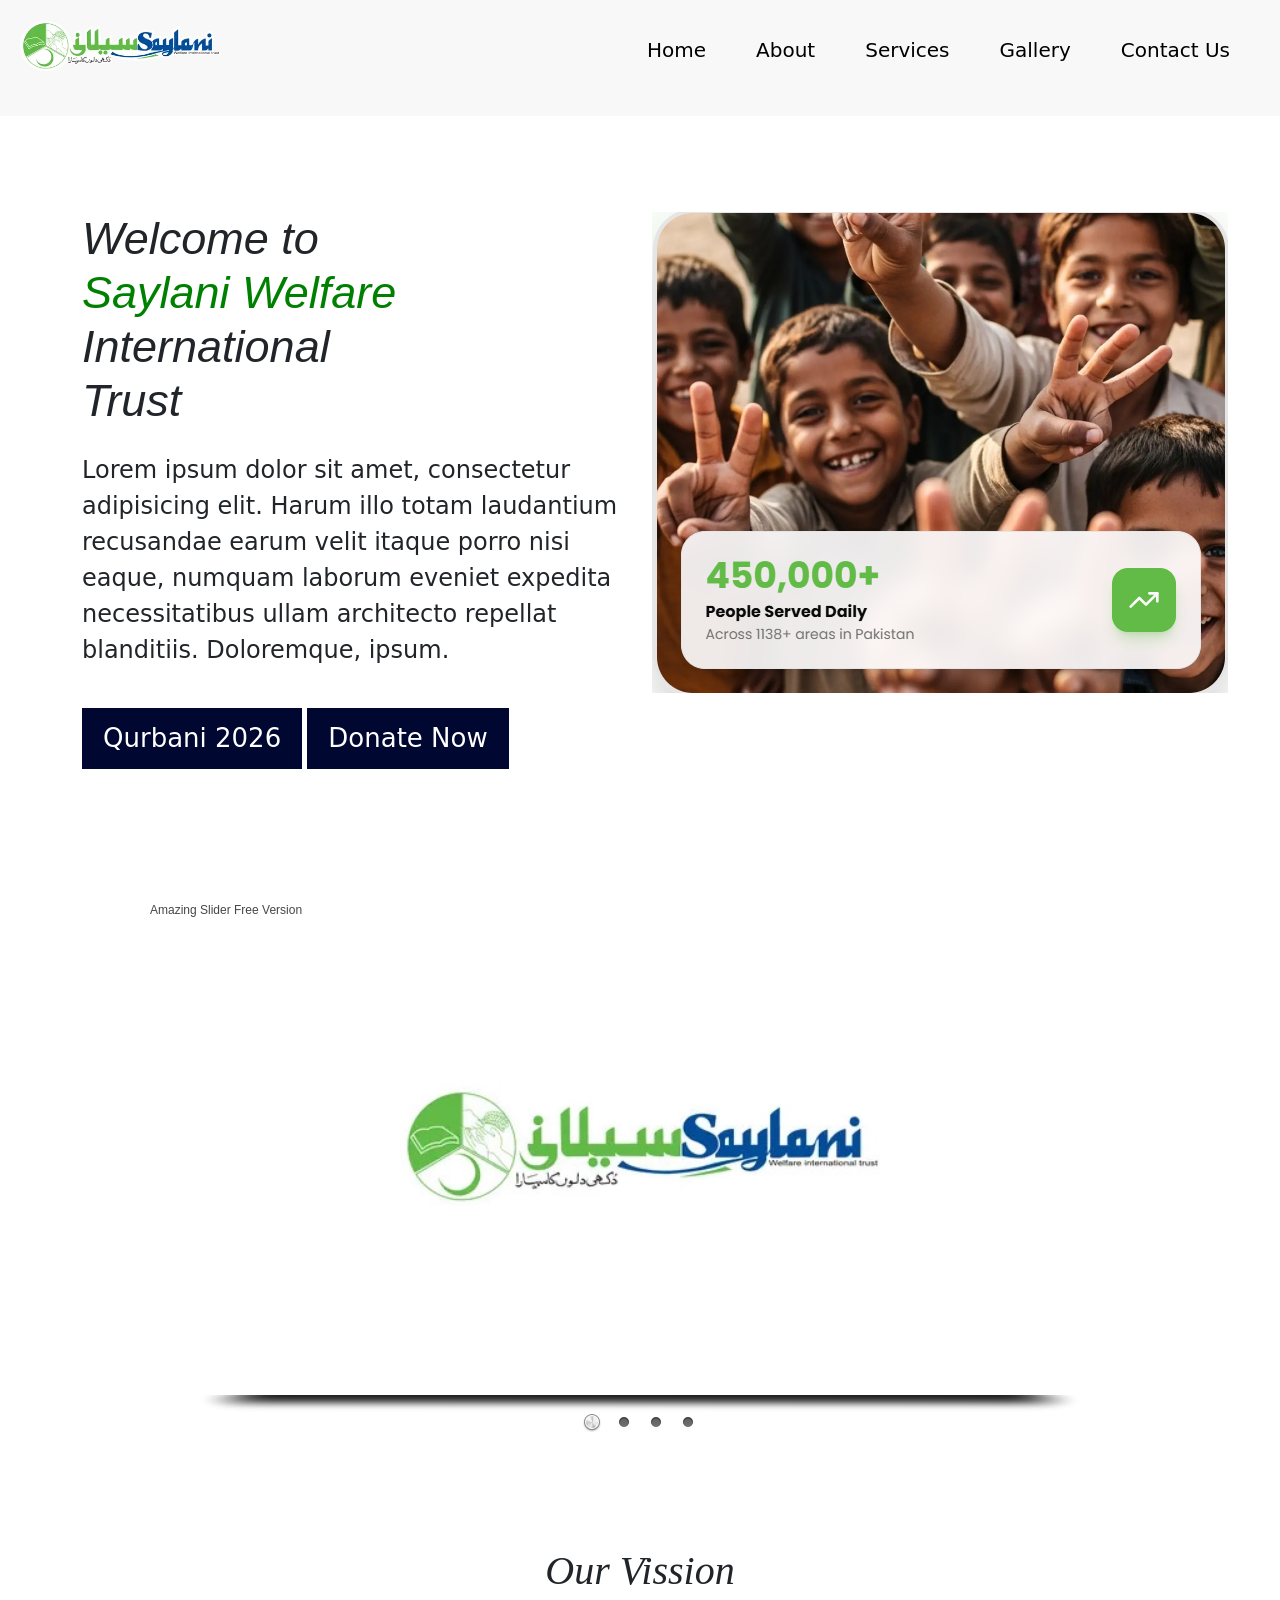
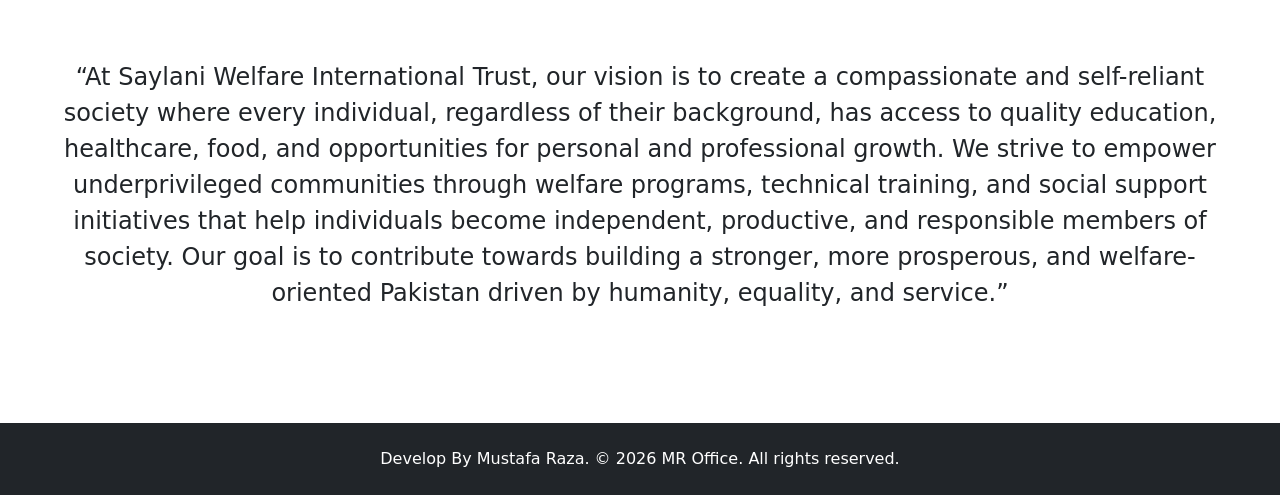
<file: index.html>
<!DOCTYPE html>
<html lang="en">

<head>
    <meta charset="UTF-8">
    <meta name="viewport" content="width=device-width, initial-scale=1.0">
    <title>Website</title>
    <link rel="shortcut icon" href="./assest" type="image/x-icon">
    <link rel="stylesheet" href="style.css">
    <script src="./sliderengine/jquery.js"></script>
    <script src="./sliderengine/amazingslider.js"></script>
    <link rel="stylesheet" type="text/css" href="./sliderengine/amazingslider-1.css">
    <script src="./sliderengine/initslider-1.js"></script>
    <link href="https://cdn.jsdelivr.net/npm/bootstrap@5.3.8/dist/css/bootstrap.min.css" rel="stylesheet"
        integrity="sha384-sRIl4kxILFvY47J16cr9ZwB07vP4J8+LH7qKQnuqkuIAvNWLzeN8tE5YBujZqJLB" crossorigin="anonymous">
</head>

<body>

    <nav>
        <div class="link">
            <div class="logo"><a href="./index.html"><img src="./assest/images/logo" alt=""></a></div>
            <ol>
                <li><a href="#">Home</a></li>
                <li><a href="./about.html">About</a></li>
                <li><a href="./services.html">Services</a></li>
                <li><a href="./gallery.html">Gallery</a></li>
                <li><a href="./contact.html">Contact Us</a></li>
            </ol>
        </div>
    </nav>

    <div class="part">
        <div class="container pt-5 pb-5">
            <div class="row d-flex pt-5 pb-5">
                <div class="col-12 col-md-6 wel">
                    <h1>Welcome to <br>
                    <span>Saylani Welfare</span><br>
                    International <br>
                    Trust
                    </h1>

                    <p class="pt-3 fs-4">
                        Lorem ipsum dolor sit amet, consectetur adipisicing elit. Harum illo totam laudantium recusandae earum velit itaque porro nisi eaque, numquam laborum eveniet expedita necessitatibus ullam architecto repellat blanditiis. Doloremque, ipsum. 
                    </p>
                    
                    <div class="pt-4">
                        <button>Qurbani 2026</button>
                        <button>Donate Now</button>
                    </div>

                </div>
                <div class="col-12 col-md-6">
                    <img src="./assest/images/Screenshot 2026-05-20 093532.png" alt="">
                </div>
            </div>
        </div>
    </div>


    <div class="amazingslider-wrapper" id="amazingslider-wrapper-1"
        style="display:block;position:relative;max-width:1000px;margin:30px auto 56px;">
        <div class="amazingslider" id="amazingslider-1" style="display:block;position:relative;margin:0 auto;">
            <ul class="amazingslider-slides" style="display:none;">
                <li><img src="./images/logo.jpg" />
                    <a href="https://saylaniwelfare.com/"><button class="amazingsliderbutton as-btn-blue-medium">Saylani Welfare</button></a>
                </li>
                <li><img src="./images/images.jpg" />
                    <a href="https://www.saylanimit.com/enroll"><button
                            class="amazingsliderbutton as-btn-blue-medium">Addimssion Open</button></a>
                </li>
                <li><img src="./images/smit.png" />
                    <a href="https://lms.saylanimit.com/"><button class="amazingsliderbutton as-btn-blue-medium">StudentPortal</button></a>
                </li>
                <li><img src="./images/360_F_634319630_txtgmPLEEQ8o4zaxec2WKrLWUBqdBBQn.jpg" />
                    <a href="https://www.youtube.com/@SaylaniMassITTraining"><button class="amazingsliderbutton as-btn-blue-medium">SMIT Channel</button></a>
                </li>
            </ul>
            <ul class="amazingslider-thumbnails" style="display:none;">
                <li><img src="./images/logo-tn.jpg" /></li>
                <li><img src="./images/images-tn.jpg" /></li>
                <li><img src="./images/smit-tn.png" /></li>
                <li><img src="./images/360_F_634319630_txtgmPLEEQ8o4zaxec2WKrLWUBqdBBQn-tn.jpg" /></li>
            </ul>
            <div class="amazingslider-engine"><a href="http://amazingslider.com" title="jQuery Image Slider">jQuery Image Slider</a></div>
        </div>
    </div>

    <div class="part pt-5">
        <div class="conatiner pt-5 ">
            <h1 class="text-center">Our Vission</h1>
            <div class="row pt-2">
                <div class="fs-4 p-5 text-center">
                    <p>
                        “At Saylani Welfare International Trust, our vision is to create a compassionate and self-reliant society where every individual, regardless of their background, has access to quality education, healthcare, food, and opportunities for personal and professional growth. We strive to empower underprivileged communities through welfare programs, technical training, and social support initiatives that help individuals become independent, productive, and responsible members of society. Our goal is to contribute towards building a stronger, more prosperous, and welfare-oriented Pakistan driven by humanity, equality, and service.”
                    </p>
                </div>
            </div>
        </div>
    </div>


    <footer class="bg-dark text-white text-center py-4 mt-5">
        <div class="container">
            Develop By Mustafa Raza. © 2026 MR Office. All rights reserved.
        </div>
    </footer>

    <script src="https://cdn.jsdelivr.net/npm/bootstrap@5.3.8/dist/js/bootstrap.bundle.min.js"
        integrity="sha384-FKyoEForCGlyvwx9Hj09JcYn3nv7wiPVlz7YYwJrWVcXK/BmnVDxM+D2scQbITxI"
        crossorigin="anonymous"></script>
</body>

</html>
</file>
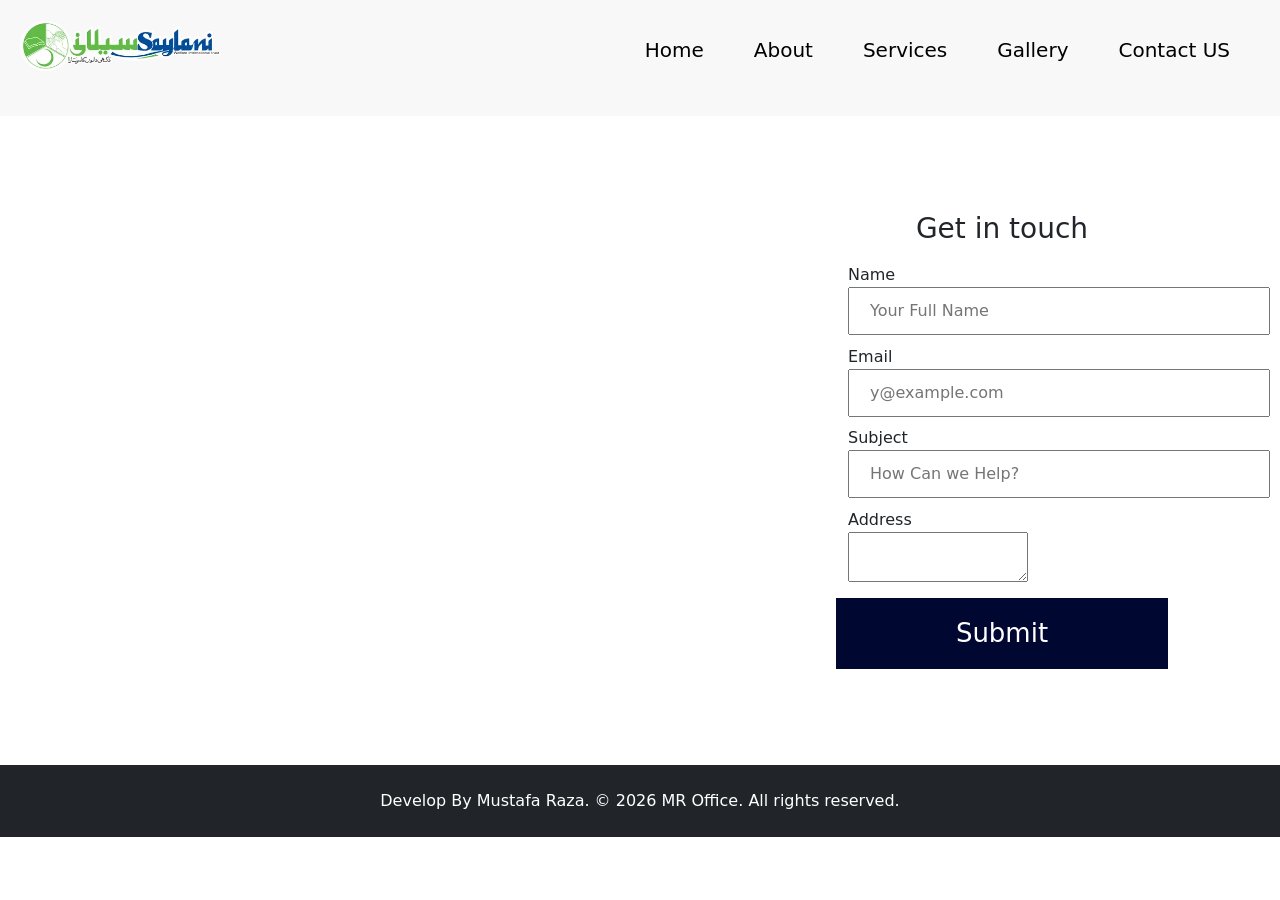
<file: contact.html>
<!DOCTYPE html>
<html lang="en">
<head>
    <meta charset="UTF-8">
    <meta name="viewport" content="width=device-width, initial-scale=1.0">
    <title>Services</title>
    <link rel="shortcut icon" href="" type="image/x-icon">
    <link rel="stylesheet" href="style.css">
    <link href="https://cdn.jsdelivr.net/npm/bootstrap@5.3.8/dist/css/bootstrap.min.css" rel="stylesheet" integrity="sha384-sRIl4kxILFvY47J16cr9ZwB07vP4J8+LH7qKQnuqkuIAvNWLzeN8tE5YBujZqJLB" crossorigin="anonymous">
</head>
<body>

    <nav>
        <div class="link">
            <div class="logo"><a href="./index.html"><img src="./assest/images/logo" alt=""></a></div>
            <ol>
                <li><a href="./index.html">Home</a></li>
                <li><a href="./about.html">About</a></li>
                <li><a href="./services.html">Services</a></li>
                <li><a href="./gallery.html">Gallery</a></li>
                <li><a href="#">Contact US</a></li>
            </ol>
        </div>
    </nav>

    <div class="part">
        <div class="container p-5">
            <div class="row pt-5 d-flex justify-content-around">
                <div class="col-12 col-md-8">
                    <iframe src="https://www.google.com/maps/embed?pb=!1m18!1m12!1m3!1d3619.447785978053!2d67.0679936!3d24.882703199999995!2m3!1f0!2f0!3f0!3m2!1i1024!2i768!4f13.1!3m3!1m2!1s0x3eb33eebb56aaaab%3A0x27ab04809ef5020a!2sSaylani%20Welfare%20International%20Trust%20Head%20Office.!5e0!3m2!1sen!2s!4v1779252340508!5m2!1sen!2s" width="600" height="450" style="border:0;" allowfullscreen="" loading="lazy" referrerpolicy="no-referrer-when-downgrade"></iframe>
                </div>
                <div class="col-12 col-md-4 row">
                    <h3 class="text-center">Get in touch</h3>
                    <label for="name" class="col-12 col-md-12">
                        Name <br><input size="42" type="text" id="name" placeholder="Your Full Name">
                    </label>
                    <label for="email" class="col-12 col-md-12">
                         Email <br><input size="42" type="email" id="email" placeholder="y@example.com">
                    </label>
                    <label for="subject col-12 col-md-12">
                        Subject <br><input size="42" type="text" id="subject" placeholder="How Can we Help?">
                    </label>
                    <label for="address">
                        Address <br><textarea name="address" id="address"></textarea>
                    </label>
                    <button class="col-8 col-md-12" type="submit">Submit</button>
                </div>
            </div>
        </div>
    </div>


    
    <footer class="bg-dark text-white text-center py-4 mt-5">
        <div class="container">
            Develop By Mustafa Raza. © 2026 MR Office. All rights reserved.
        </div>
    </footer>

    <script src="https://cdn.jsdelivr.net/npm/bootstrap@5.3.8/dist/js/bootstrap.bundle.min.js" integrity="sha384-FKyoEForCGlyvwx9Hj09JcYn3nv7wiPVlz7YYwJrWVcXK/BmnVDxM+D2scQbITxI" crossorigin="anonymous"></script>
</body>
</html>
</file>
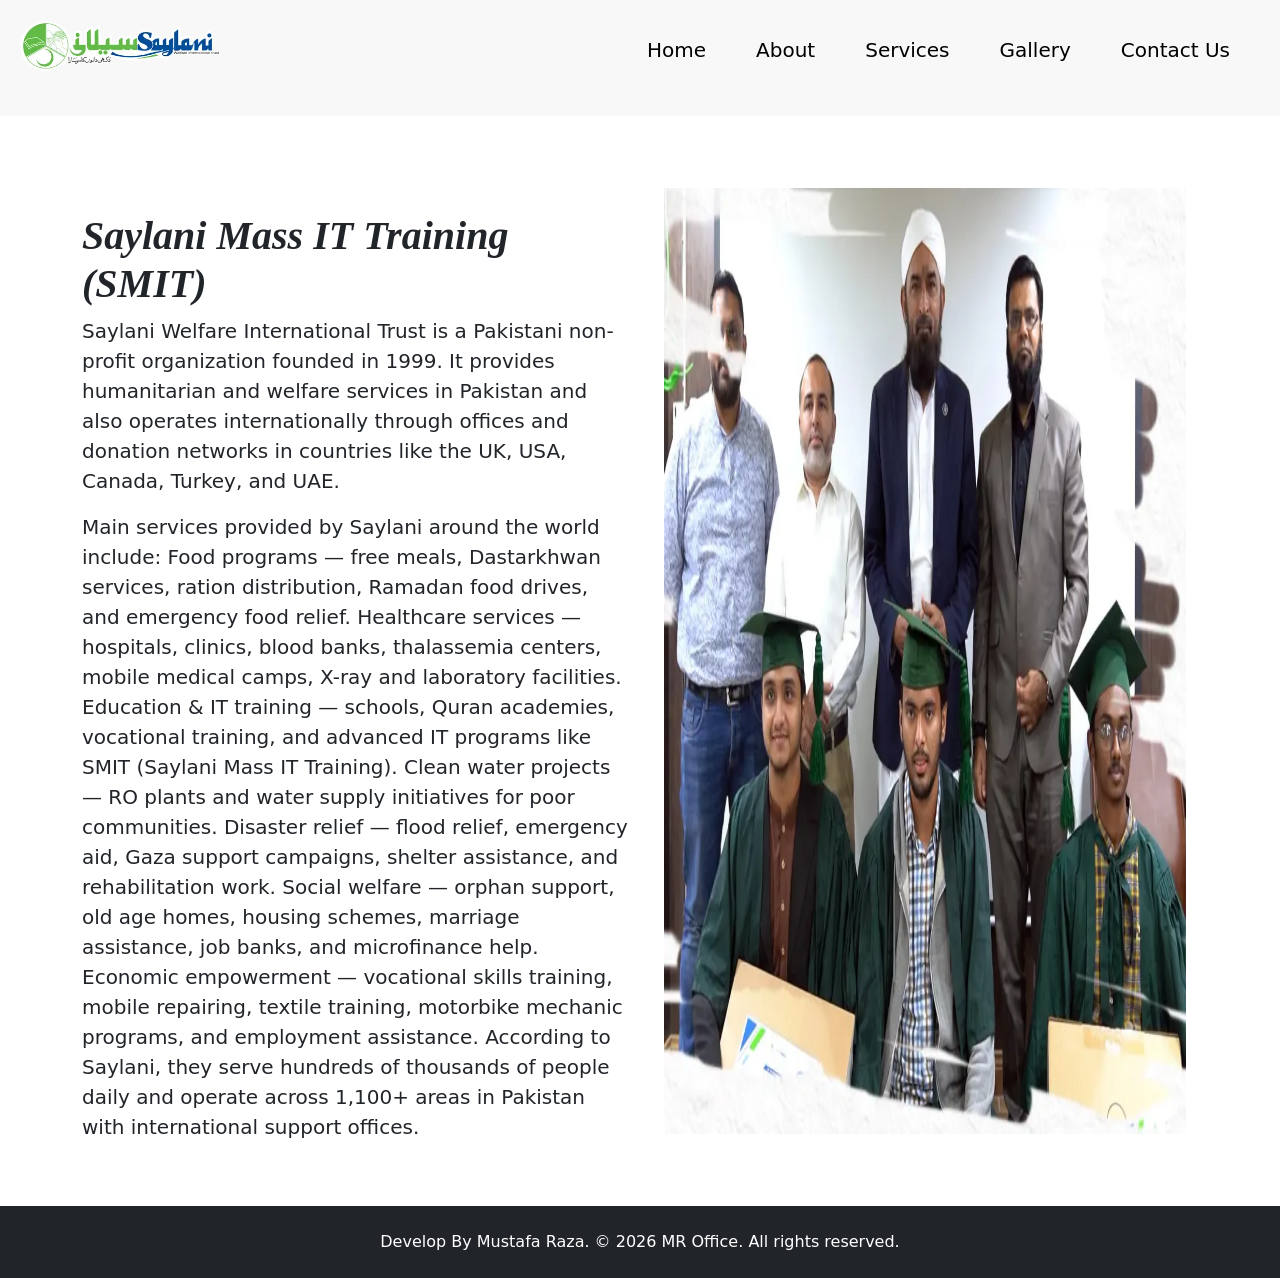
<file: services.html>
<!DOCTYPE html>
<html lang="en">
<head>
    <meta charset="UTF-8">
    <meta name="viewport" content="width=device-width, initial-scale=1.0">
    <title>Services</title>
    <link rel="shortcut icon" href="" type="image/x-icon">
    <link rel="stylesheet" href="style.css">
    <link href="https://cdn.jsdelivr.net/npm/bootstrap@5.3.8/dist/css/bootstrap.min.css" rel="stylesheet" integrity="sha384-sRIl4kxILFvY47J16cr9ZwB07vP4J8+LH7qKQnuqkuIAvNWLzeN8tE5YBujZqJLB" crossorigin="anonymous">
</head>
<body>

    <nav>
        <div class="link">
            <div class="logo"><a href="./index.html"><img src="./assest/images/logo" alt=""></a></div>
            <ol>
                <li><a href="./index.html">Home</a></li>
                <li><a href="./about.html">About</a></li>
                <li><a href="#">Services</a></li>
                <li><a href="./gallery.html">Gallery</a></li>
                <li><a href="./contact.html">Contact Us</a></li>
            </ol>
        </div>
    </nav>

    <div class="part">
        <div class="container">
            <div class="row d-flex pt-5">
                <div class="col-12 col-md-6 pt-5">
                    <h1 class="fw-bold">Saylani Mass IT Training<br>(SMIT)</h1>
                    <p class="fs-5">
                        Saylani Welfare International Trust is a Pakistani non-profit organization founded in 1999. It provides humanitarian and welfare services in Pakistan and also operates internationally through offices and donation networks in countries like the UK, USA, Canada, Turkey, and UAE.
                    </p>
                    <p class="fs-5">
                        Main services provided by Saylani around the world include:
                        Food programs — free meals, Dastarkhwan services, ration distribution, Ramadan food drives, and emergency food relief.
                        Healthcare services — hospitals, clinics, blood banks, thalassemia centers, mobile medical camps, X-ray and laboratory facilities.
                        Education & IT training — schools, Quran academies, vocational training, and advanced IT programs like SMIT (Saylani Mass IT Training).
                        Clean water projects — RO plants and water supply initiatives for poor communities.
                        Disaster relief — flood relief, emergency aid, Gaza support campaigns, shelter assistance, and rehabilitation work.
                        Social welfare — orphan support, old age homes, housing schemes, marriage assistance, job banks, and microfinance help.
                        Economic empowerment — vocational skills training, mobile repairing, textile training, motorbike mechanic programs, and employment assistance.
                        According to Saylani, they serve hundreds of thousands of people daily and operate across 1,100+ areas in Pakistan with international support offices.
                    </p>
                </div>
                <div class="col-12 col-md-6 p-4 d-flex justify-content-center">
                    <img src="./assest/images/smit.webp" class="img-fluid" alt="">
                </div>
            </div>
        </div>
    </div>
    
    <footer class="bg-dark text-white text-center py-4 mt-5">
        <div class="container">
            Develop By Mustafa Raza. © 2026 MR Office. All rights reserved.
        </div>
    </footer>

    <script src="https://cdn.jsdelivr.net/npm/bootstrap@5.3.8/dist/js/bootstrap.bundle.min.js" integrity="sha384-FKyoEForCGlyvwx9Hj09JcYn3nv7wiPVlz7YYwJrWVcXK/BmnVDxM+D2scQbITxI" crossorigin="anonymous"></script>
</body>
</html>
</file>
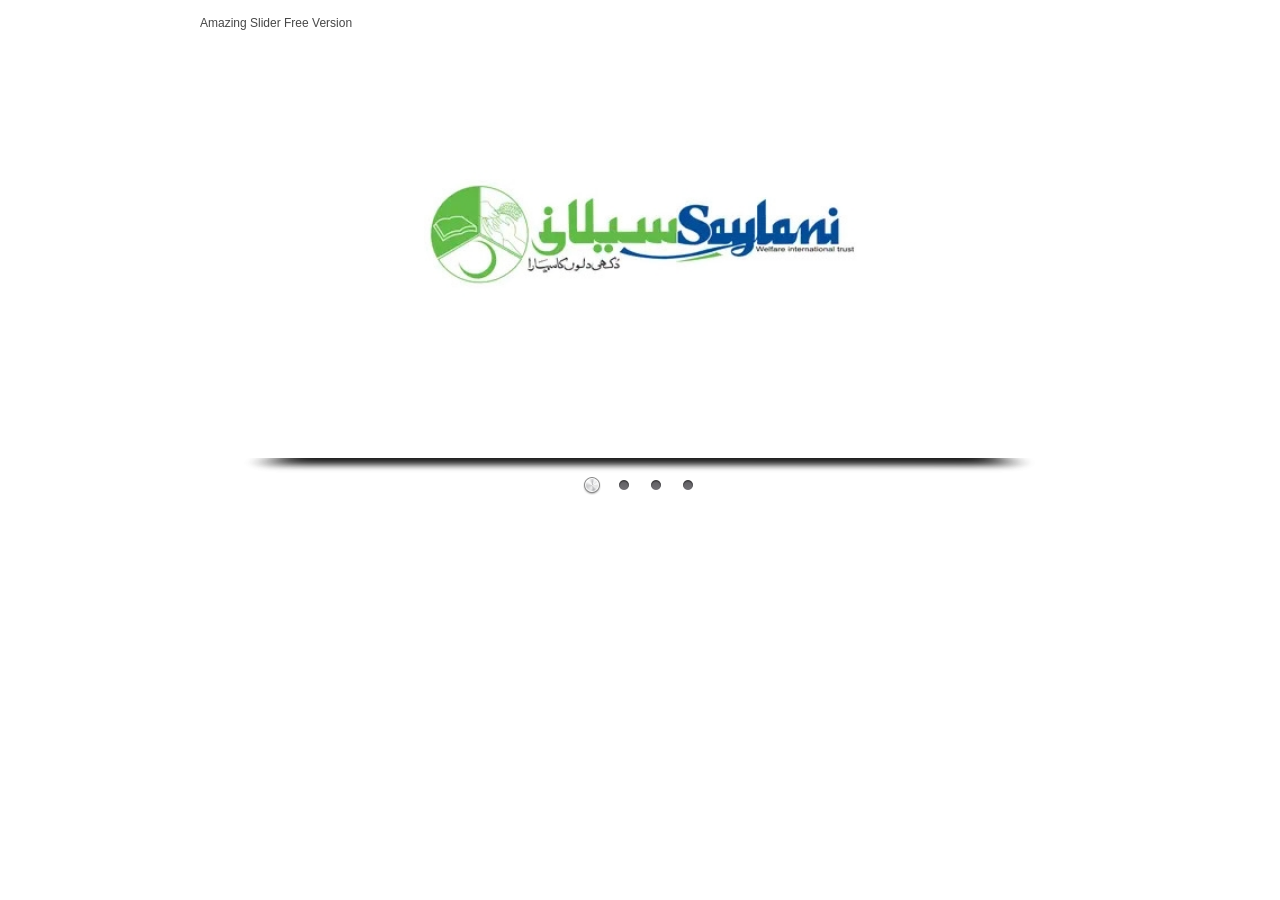
<file: slider.html>
<!DOCTYPE html>
<html>
<head>
    <meta http-equiv="content-type" content="text/html;charset=utf-8"/>
    <title>Amazing Slider</title>
    
    <!-- Insert to your webpage before the </head> -->
    <script src="sliderengine/jquery.js"></script>
    <script src="sliderengine/amazingslider.js"></script>
    <link rel="stylesheet" type="text/css" href="sliderengine/amazingslider-1.css">
    <script src="sliderengine/initslider-1.js"></script>
    <!-- End of head section HTML codes -->
    
</head>
<body>
    
    <!-- Insert to your webpage where you want to display the slider -->
    <div class="amazingslider-wrapper" id="amazingslider-wrapper-1" style="display:block;position:relative;max-width:900px;margin:0px auto 56px;">
        <div class="amazingslider" id="amazingslider-1" style="display:block;position:relative;margin:0 auto;">
            <ul class="amazingslider-slides" style="display:none;">
                <li><img src="images/logo.jpg" />
<a href="https://saylaniwelfare.com/"><button class="amazingsliderbutton as-btn-blue-medium">Saylani Welfare</button></a>
                </li>
                <li><img src="images/images.jpg" />
<a href="https://www.saylanimit.com/enroll"><button class="amazingsliderbutton as-btn-blue-medium">Addimssion Open</button></a>
                </li>
                <li><img src="images/smit.png" />
<a href="https://lms.saylanimit.com/"><button class="amazingsliderbutton as-btn-blue-medium">Student Portal</button></a>
                </li>
                <li><img src="images/360_F_634319630_txtgmPLEEQ8o4zaxec2WKrLWUBqdBBQn.jpg" />
<a href="https://www.youtube.com/@SaylaniMassITTraining"><button class="amazingsliderbutton as-btn-blue-medium">SMIT Channel</button></a>
                </li>
            </ul>
            <ul class="amazingslider-thumbnails" style="display:none;">
                <li><img src="images/logo-tn.jpg" /></li>
                <li><img src="images/images-tn.jpg" /></li>
                <li><img src="images/smit-tn.png" /></li>
                <li><img src="images/360_F_634319630_txtgmPLEEQ8o4zaxec2WKrLWUBqdBBQn-tn.jpg" /></li>
            </ul>
        <div class="amazingslider-engine"><a href="http://amazingslider.com" title="jQuery Image Slider">jQuery Image Slider</a></div>
        </div>
    </div>
    <!-- End of body section HTML codes -->
    
</body>
</html>
</file>
<file: style.css>
*{
    padding: 0;
    margin: 0;
    /* border: 1px solid red; */
}
h1{
    font-family: 'Times New Roman', Times, serif;
    font-style: italic;
}
.gallery-img {
    width: 100%;
    height: 300px;
    object-fit: cover;
    border-radius: 10px;
}
.row label{
    padding-right: 20px;
}
input{
    padding: 10px 20px;
}
.wel h1{
    font-size: 45px;
    font-family: 'Franklin Gothic Medium', 'Arial Narrow', Arial, sans-serif;
}
.wel span{
    color: green;
}
div button{
    padding: 10px 20px;
    border: 1px solid rgb(0, 7, 49);
    font-size: 26px;
    color: #fff;
    background: rgb(0, 7, 49);
}
.logo a img{
    width: 200px;   
}
.link{
    padding: 20px;
    font-size: 20px;
    display: flex;
    justify-content: space-between;
    background-color: #f8f8f8;
}
ol{
    display: flex;
    justify-content: space-around;
}
ol li{
    padding: 15px 20px;
    margin-right: 10px;
    list-style: none;
}
li a{
    text-decoration: none;
    color: black;
}
</file>
<file: sliderengine/amazingslider-1.css>
/* blue button large */
.as-btn-blue-large {
  	display: inline-block;
  	border: none;
  	-webkit-box-sizing: border-box;
  	-moz-box-sizing: border-box;
  	box-sizing: border-box;
  	margin: 0;
  	background: #009cde;
  	font-family: "Lucida Sans Unicode","Lucida Grande",sans-serif,Arial;
  	color: #fff;
  	cursor: pointer;
  	text-align: center;
  	text-decoration: none;
  	text-shadow: none;
  	text-transform: none;
  	white-space: nowrap;
  	-webkit-font-smoothing: antialiased;
	padding: 10px 16px;
	font-size: 24px;
	font-weight: 300;
  	-webkit-border-radius: 4px;
  	-moz-border-radius: 4px;
  	border-radius: 4px;
}

.as-btn-blue-large:hover {
  	color: #fff;
  	background: #0285d2;
}

.as-btn-blue-large:focus {
  	outline: 0;
}

/* blue button medium */
.as-btn-blue-medium {
  	display: inline-block;
  	border: none;
  	-webkit-box-sizing: border-box;
  	-moz-box-sizing: border-box;
  	box-sizing: border-box;
  	margin: 0;
  	background: #009cde;
  	font-family: "Lucida Sans Unicode","Lucida Grande",sans-serif,Arial;
  	color: #fff;
  	cursor: pointer;
  	text-align: center;
  	text-decoration: none;
  	text-shadow: none;
  	text-transform: none;
  	white-space: nowrap;
  	-webkit-font-smoothing: antialiased;
	padding: 6px 12px;
	font-size: 14px;
	font-weight: normal;
  	-webkit-border-radius: 2px;
  	-moz-border-radius: 2px;
  	border-radius: 2px;
}

.as-btn-blue-medium:hover {
  	color: #fff;
  	background: #0285d2;
}

.as-btn-blue-medium:focus {
  	outline: 0;
}

/* blue button small */
.as-btn-blue-small {
  	display: inline-block;
  	border: none;
  	-webkit-box-sizing: border-box;
  	-moz-box-sizing: border-box;
  	box-sizing: border-box;
  	margin: 0;
  	background: #009cde;
  	font-family: "Lucida Sans Unicode","Lucida Grande",sans-serif,Arial;
  	color: #fff;
  	cursor: pointer;
  	text-align: center;
  	text-decoration: none;
  	text-shadow: none;
  	text-transform: none;
  	white-space: nowrap;
  	-webkit-font-smoothing: antialiased;
	padding: 5px 10px;
	font-size: 12px;
	font-weight: normal;
  	-webkit-border-radius: 0px;
  	-moz-border-radius: 0px;
  	border-radius: 0px;
}

.as-btn-blue-small:hover {
  	color: #fff;
  	background: #0285d2;
}

.as-btn-blue-small:focus {
  	outline: 0;
}

/* blue border large */
.as-btn-blueborder-large {
  	display: inline-block;
  	border: 2px solid #009cde;
  	-webkit-box-sizing: border-box;
  	-moz-box-sizing: border-box;
  	box-sizing: border-box;
  	margin: 0;
  	background: transparent;
  	font-family: "Lucida Sans Unicode","Lucida Grande",sans-serif,Arial;
  	color: #009cde;
  	cursor: pointer;
  	text-align: center;
  	text-decoration: none;
  	text-shadow: none;
  	text-transform: none;
  	vertical-align: baseline;
  	white-space: nowrap;
  	-webkit-font-smoothing: antialiased;
	padding: 10px 16px;
	font-size: 24px;
	font-weight: 300;
  	-webkit-border-radius: 4px;
  	-moz-border-radius: 4px;
  	border-radius: 4px;
}

.as-btn-blueborder-large:hover {
  	color: #fff;
  	background: #009cde;
}

.as-btn-blueborder-large:focus {
  	outline: 0;
}

/* blue border medium */
.as-btn-blueborder-medium {
  	display: inline-block;
  	border: 2px solid #009cde;
  	-webkit-box-sizing: border-box;
  	-moz-box-sizing: border-box;
  	box-sizing: border-box;
  	margin: 0;
  	background: transparent;
  	font-family: "Lucida Sans Unicode","Lucida Grande",sans-serif,Arial;
  	color: #009cde;
  	cursor: pointer;
  	text-align: center;
  	text-decoration: none;
  	text-shadow: none;
  	text-transform: none;
  	vertical-align: baseline;
  	white-space: nowrap;
  	-webkit-font-smoothing: antialiased;
	padding: 6px 12px;
	font-size: 14px;
	font-weight: normal;
  	-webkit-border-radius: 2px;
  	-moz-border-radius: 2px;
  	border-radius: 2px;
}

.as-btn-blueborder-medium:hover {
  	color: #fff;
  	background: #009cde;
}

.as-btn-blueborder-medium:focus {
  	outline: 0;
}

/* blue border small */
.as-btn-blueborder-small {
  	display: inline-block;
  	border: 2px solid #009cde;
  	-webkit-box-sizing: border-box;
  	-moz-box-sizing: border-box;
  	box-sizing: border-box;
  	margin: 0;
  	background: transparent;
  	font-family: "Lucida Sans Unicode","Lucida Grande",sans-serif,Arial;
  	color: #009cde;
  	cursor: pointer;
  	text-align: center;
  	text-decoration: none;
  	text-shadow: none;
  	text-transform: none;
  	vertical-align: baseline;
  	white-space: nowrap;
  	-webkit-font-smoothing: antialiased;
	padding: 5px 10px;
	font-size: 12px;
	font-weight: normal;
  	-webkit-border-radius: 0px;
  	-moz-border-radius: 0px;
  	border-radius: 0px;
}

.as-btn-blueborder-small:hover {
  	color: #fff;
  	background: #009cde;
}

.as-btn-blueborder-small:focus {
  	outline: 0;
}

/* orange button large */
.as-btn-orange-large {
  	display: inline-block;
  	border: none;
  	-webkit-box-sizing: border-box;
  	-moz-box-sizing: border-box;
  	box-sizing: border-box;
  	margin: 0;
  	background: #f7a020;
  	font-family: "Lucida Sans Unicode","Lucida Grande",sans-serif,Arial;
  	color: #fff;
  	cursor: pointer;
  	text-align: center;
  	text-decoration: none;
  	text-shadow: none;
  	text-transform: none;
  	white-space: nowrap;
  	-webkit-font-smoothing: antialiased;
	padding: 10px 16px;
	font-size: 24px;
	font-weight: 300;
  	-webkit-border-radius: 4px;
  	-moz-border-radius: 4px;
  	border-radius: 4px;
}

.as-btn-orange-large:hover {
  	color: #fff;
  	background: #ffc030;
}

.as-btn-orange-large:focus {
  	outline: 0;
}

/* orange button medium */
.as-btn-orange-medium {
  	display: inline-block;
  	border: none;
  	-webkit-box-sizing: border-box;
  	-moz-box-sizing: border-box;
  	box-sizing: border-box;
  	margin: 0;
  	background: #f7a020;
  	font-family: "Lucida Sans Unicode","Lucida Grande",sans-serif,Arial;
  	color: #fff;
  	cursor: pointer;
  	text-align: center;
  	text-decoration: none;
  	text-shadow: none;
  	text-transform: none;
  	white-space: nowrap;
  	-webkit-font-smoothing: antialiased;
	padding: 6px 12px;
	font-size: 14px;
	font-weight: normal;
  	-webkit-border-radius: 2px;
  	-moz-border-radius: 2px;
  	border-radius: 2px;
}

.as-btn-orange-medium:hover {
  	color: #fff;
  	background: #ffc030;
}

.as-btn-orange-medium:focus {
  	outline: 0;
}

/* orange button small */
.as-btn-orange-small {
  	display: inline-block;
  	border: none;
  	-webkit-box-sizing: border-box;
  	-moz-box-sizing: border-box;
  	box-sizing: border-box;
  	margin: 0;
  	background: #f7a020;
  	font-family: "Lucida Sans Unicode","Lucida Grande",sans-serif,Arial;
  	color: #fff;
  	cursor: pointer;
  	text-align: center;
  	text-decoration: none;
  	text-shadow: none;
  	text-transform: none;
  	white-space: nowrap;
  	-webkit-font-smoothing: antialiased;
	padding: 5px 10px;
	font-size: 12px;
	font-weight: normal;
  	-webkit-border-radius: 0px;
  	-moz-border-radius: 0px;
  	border-radius: 0px;
}

.as-btn-orange-small:hover {
  	color: #fff;
  	background: #ffc030;
}

.as-btn-orange-small:focus {
  	outline: 0;
}

/* orange border large */
.as-btn-orangeborder-large {
  	display: inline-block;
  	border: 2px solid #f7a020;
  	-webkit-box-sizing: border-box;
  	-moz-box-sizing: border-box;
  	box-sizing: border-box;
  	margin: 0;
  	background: transparent;
  	font-family: "Lucida Sans Unicode","Lucida Grande",sans-serif,Arial;
  	color: #f7a020;
  	cursor: pointer;
  	text-align: center;
  	text-decoration: none;
  	text-shadow: none;
  	text-transform: none;
  	vertical-align: baseline;
  	white-space: nowrap;
  	-webkit-font-smoothing: antialiased;
	padding: 10px 16px;
	font-size: 24px;
	font-weight: 300;
  	-webkit-border-radius: 4px;
  	-moz-border-radius: 4px;
  	border-radius: 4px;
}

.as-btn-orangeborder-large:hover {
  	color: #fff;
  	background: #f7a020;
}

.as-btn-orangeborder-large:focus {
  	outline: 0;
}

/* orange border medium */
.as-btn-orangeborder-medium {
  	display: inline-block;
  	border: 2px solid #f7a020;
  	-webkit-box-sizing: border-box;
  	-moz-box-sizing: border-box;
  	box-sizing: border-box;
  	margin: 0;
  	background: transparent;
  	font-family: "Lucida Sans Unicode","Lucida Grande",sans-serif,Arial;
  	color: #f7a020;
  	cursor: pointer;
  	text-align: center;
  	text-decoration: none;
  	text-shadow: none;
  	text-transform: none;
  	vertical-align: baseline;
  	white-space: nowrap;
  	-webkit-font-smoothing: antialiased;
	padding: 6px 12px;
	font-size: 14px;
	font-weight: normal;
  	-webkit-border-radius: 2px;
  	-moz-border-radius: 2px;
  	border-radius: 2px;
}

.as-btn-orangeborder-medium:hover {
  	color: #fff;
  	background: #f7a020;
}

.as-btn-orangeborder-medium:focus {
  	outline: 0;
}

/* orange border small */
.as-btn-orangeborder-small {
  	display: inline-block;
  	border: 2px solid #f7a020;
  	-webkit-box-sizing: border-box;
  	-moz-box-sizing: border-box;
  	box-sizing: border-box;
  	margin: 0;
  	background: transparent;
  	font-family: "Lucida Sans Unicode","Lucida Grande",sans-serif,Arial;
  	color: #f7a020;
  	cursor: pointer;
  	text-align: center;
  	text-decoration: none;
  	text-shadow: none;
  	text-transform: none;
  	vertical-align: baseline;
  	white-space: nowrap;
  	-webkit-font-smoothing: antialiased;
	padding: 5px 10px;
	font-size: 12px;
	font-weight: normal;
  	-webkit-border-radius: 0px;
  	-moz-border-radius: 0px;
  	border-radius: 0px;
}

.as-btn-orangeborder-small:hover {
  	color: #fff;
  	background: #f7a020;
}

.as-btn-orangeborder-small:focus {
  	outline: 0;
}

/* white button large */
.as-btn-white-large {
  	display: inline-block;
  	border: none;
  	-webkit-box-sizing: border-box;
  	-moz-box-sizing: border-box;
  	box-sizing: border-box;
  	margin: 0;
  	background: #fff;
  	font-family: "Lucida Sans Unicode","Lucida Grande",sans-serif,Arial;
  	color: #444;
  	cursor: pointer;
  	text-align: center;
  	text-decoration: none;
  	text-shadow: none;
  	text-transform: none;
  	white-space: nowrap;
  	-webkit-font-smoothing: antialiased;
	padding: 10px 16px;
	font-size: 24px;
	font-weight: 300;
  	-webkit-border-radius: 4px;
  	-moz-border-radius: 4px;
  	border-radius: 4px;
}

.as-btn-white-large:hover {
  	color: #fff;
  	background: #444;
}

.as-btn-white-large:focus {
  	outline: 0;
}

/* white button medium */
.as-btn-white-medium {
  	display: inline-block;
  	border: none;
  	-webkit-box-sizing: border-box;
  	-moz-box-sizing: border-box;
  	box-sizing: border-box;
  	margin: 0;
  	background: #fff;
  	font-family: "Lucida Sans Unicode","Lucida Grande",sans-serif,Arial;
  	color: #444;
  	cursor: pointer;
  	text-align: center;
  	text-decoration: none;
  	text-shadow: none;
  	text-transform: none;
  	white-space: nowrap;
  	-webkit-font-smoothing: antialiased;
	padding: 6px 12px;
	font-size: 14px;
	font-weight: normal;
  	-webkit-border-radius: 2px;
  	-moz-border-radius: 2px;
  	border-radius: 2px;
}

.as-btn-white-medium:hover {
  	color: #fff;
  	background: #444;
}

.as-btn-white-medium:focus {
  	outline: 0;
}

/* white button small */
.as-btn-white-small {
  	display: inline-block;
  	border: none;
  	-webkit-box-sizing: border-box;
  	-moz-box-sizing: border-box;
  	box-sizing: border-box;
  	margin: 0;
  	background: #fff;
  	font-family: "Lucida Sans Unicode","Lucida Grande",sans-serif,Arial;
  	color: #444;
  	cursor: pointer;
  	text-align: center;
  	text-decoration: none;
  	text-shadow: none;
  	text-transform: none;
  	white-space: nowrap;
  	-webkit-font-smoothing: antialiased;
	padding: 5px 10px;
	font-size: 12px;
	font-weight: normal;
  	-webkit-border-radius: 0px;
  	-moz-border-radius: 0px;
  	border-radius: 0px;
}

.as-btn-white-small:hover {
  	color: #fff;
  	background: #444;
}

.as-btn-white-small:focus {
  	outline: 0;
}

/* white border large */
.as-btn-whiteborder-large {
  	display: inline-block;
  	border: 2px solid #fff;
  	-webkit-box-sizing: border-box;
  	-moz-box-sizing: border-box;
  	box-sizing: border-box;
  	margin: 0;
  	background: transparent;
  	font-family: "Lucida Sans Unicode","Lucida Grande",sans-serif,Arial;
  	color: #fff;
  	cursor: pointer;
  	text-align: center;
  	text-decoration: none;
  	text-shadow: none;
  	text-transform: none;
  	vertical-align: baseline;
  	white-space: nowrap;
  	-webkit-font-smoothing: antialiased;
	padding: 10px 16px;
	font-size: 24px;
	font-weight: 300;
  	-webkit-border-radius: 4px;
  	-moz-border-radius: 4px;
  	border-radius: 4px;
}

.as-btn-whiteborder-large:hover {
  	color: #444;
  	background: #fff;
}

.as-btn-whiteborder-large:focus {
  	outline: 0;
}

/* white border medium */
.as-btn-whiteborder-medium {
  	display: inline-block;
  	border: 2px solid #fff;
  	-webkit-box-sizing: border-box;
  	-moz-box-sizing: border-box;
  	box-sizing: border-box;
  	margin: 0;
  	background: transparent;
  	font-family: "Lucida Sans Unicode","Lucida Grande",sans-serif,Arial;
  	color: #fff;
  	cursor: pointer;
  	text-align: center;
  	text-decoration: none;
  	text-shadow: none;
  	text-transform: none;
  	vertical-align: baseline;
  	white-space: nowrap;
  	-webkit-font-smoothing: antialiased;
	padding: 6px 12px;
	font-size: 14px;
	font-weight: normal;
  	-webkit-border-radius: 2px;
  	-moz-border-radius: 2px;
  	border-radius: 2px;
}

.as-btn-whiteborder-medium:hover {
  	color: #444;
  	background: #fff;
}

.as-btn-whiteborder-medium:focus {
  	outline: 0;
}

/* white border small */
.as-btn-whiteborder-small {
  	display: inline-block;
  	border: 2px solid #fff;
  	-webkit-box-sizing: border-box;
  	-moz-box-sizing: border-box;
  	box-sizing: border-box;
  	margin: 0;
  	background: transparent;
  	font-family: "Lucida Sans Unicode","Lucida Grande",sans-serif,Arial;
  	color: #fff;
  	cursor: pointer;
  	text-align: center;
  	text-decoration: none;
  	text-shadow: none;
  	text-transform: none;
  	vertical-align: baseline;
  	white-space: nowrap;
  	-webkit-font-smoothing: antialiased;
	padding: 5px 10px;
	font-size: 12px;
	font-weight: normal;
  	-webkit-border-radius: 0px;
  	-moz-border-radius: 0px;
  	border-radius: 0px;
}

.as-btn-whiteborder-small:hover {
  	color: #444;
  	background: #fff;
}

.as-btn-whiteborder-small:focus {
  	outline: 0;
}

/* navy button large */
.as-btn-navy-large {
  	display: inline-block;
  	border: none;
  	-webkit-box-sizing: border-box;
  	-moz-box-sizing: border-box;
  	box-sizing: border-box;
  	margin: 0;
  	background: #334455;
  	font-family: "Lucida Sans Unicode","Lucida Grande",sans-serif,Arial;
  	color: #fff;
  	cursor: pointer;
  	text-align: center;
  	text-decoration: none;
  	text-shadow: none;
  	text-transform: none;
  	white-space: nowrap;
  	-webkit-font-smoothing: antialiased;
	padding: 10px 16px;
	font-size: 24px;
	font-weight: 300;
  	-webkit-border-radius: 4px;
  	-moz-border-radius: 4px;
  	border-radius: 4px;
}

.as-btn-navy-large:hover {
  	color: #fff;
  	background: #445566;
}

.as-btn-navy-large:focus {
  	outline: 0;
}

/* navy button medium */
.as-btn-navy-medium {
  	display: inline-block;
  	border: none;
  	-webkit-box-sizing: border-box;
  	-moz-box-sizing: border-box;
  	box-sizing: border-box;
  	margin: 0;
  	background: #334455;
  	font-family: "Lucida Sans Unicode","Lucida Grande",sans-serif,Arial;
  	color: #fff;
  	cursor: pointer;
  	text-align: center;
  	text-decoration: none;
  	text-shadow: none;
  	text-transform: none;
  	white-space: nowrap;
  	-webkit-font-smoothing: antialiased;
	padding: 6px 12px;
	font-size: 14px;
	font-weight: normal;
  	-webkit-border-radius: 2px;
  	-moz-border-radius: 2px;
  	border-radius: 2px;
}

.as-btn-navy-medium:hover {
  	color: #fff;
  	background: #445566;
}

.as-btn-navy-medium:focus {
  	outline: 0;
}

/* navy button small */
.as-btn-navy-small {
  	display: inline-block;
  	border: none;
  	-webkit-box-sizing: border-box;
  	-moz-box-sizing: border-box;
  	box-sizing: border-box;
  	margin: 0;
  	background: #334455;
  	font-family: "Lucida Sans Unicode","Lucida Grande",sans-serif,Arial;
  	color: #fff;
  	cursor: pointer;
  	text-align: center;
  	text-decoration: none;
  	text-shadow: none;
  	text-transform: none;
  	white-space: nowrap;
  	-webkit-font-smoothing: antialiased;
	padding: 5px 10px;
	font-size: 12px;
	font-weight: normal;
  	-webkit-border-radius: 0px;
  	-moz-border-radius: 0px;
  	border-radius: 0px;
}

.as-btn-navy-small:hover {
  	color: #fff;
  	background: #445566;
}

.as-btn-navy-small:focus {
  	outline: 0;
}
</file>
